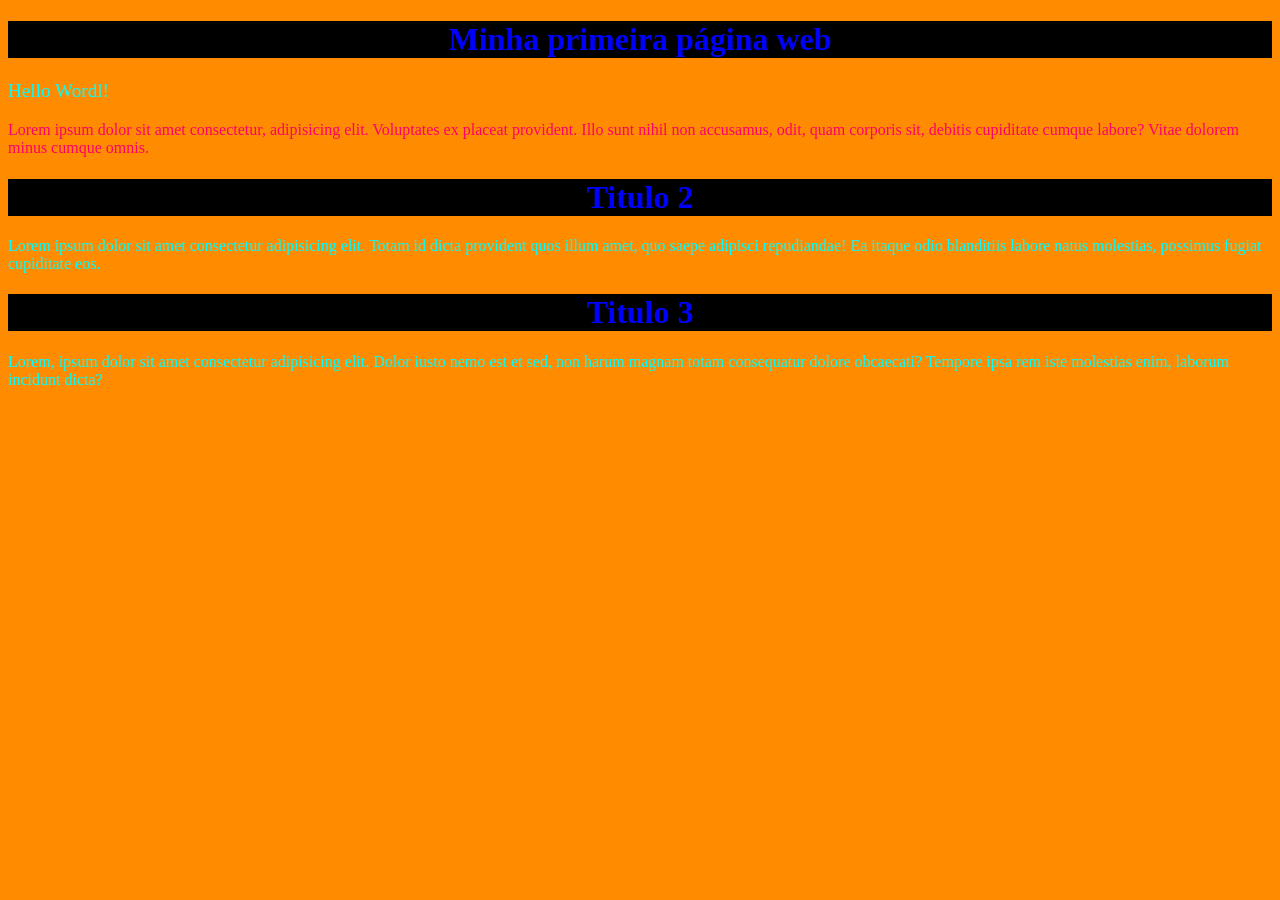
<file: index.html>
<!DOCTYPE html>
<html lang="en">
<head>
    <meta charset="UTF-8">
    <meta name="viewport" content="width=device-width, initial-scale=1.0">
    <title>Primeira página web</title>
    <style>
        h1 {
            color: blue;
            text-align: center;
            background-color: black;
        }

        p {
            color: cyan;
        }

        body {
            background-color: darkorange;
        }
    </style>
</head>
<body>
    <h1 >Minha primeira página web</h1>
    <p style="font-size: larger;">Hello Wordl!</p>

    <p style="color: rgb(255, 0, 106);">Lorem ipsum dolor sit amet consectetur, adipisicing elit. Voluptates ex placeat provident. Illo sunt nihil non accusamus, odit, quam corporis sit, debitis cupiditate cumque labore? Vitae dolorem minus cumque omnis.</p>
    <h1>Titulo 2</h1>
    <p>Lorem ipsum dolor sit amet consectetur adipisicing elit. Totam id dicta provident quos illum amet, quo saepe adipisci repudiandae! Ea itaque odio blanditiis labore natus molestias, possimus fugiat cupiditate eos.</p>

    <h1>Titulo 3</h1>
    <p>Lorem, ipsum dolor sit amet consectetur adipisicing elit. Dolor iusto nemo est et sed, non harum magnam totam consequatur dolore obcaecati? Tempore ipsa rem iste molestias enim, laborum incidunt dicta?</p>
</body>
</html>
</file>
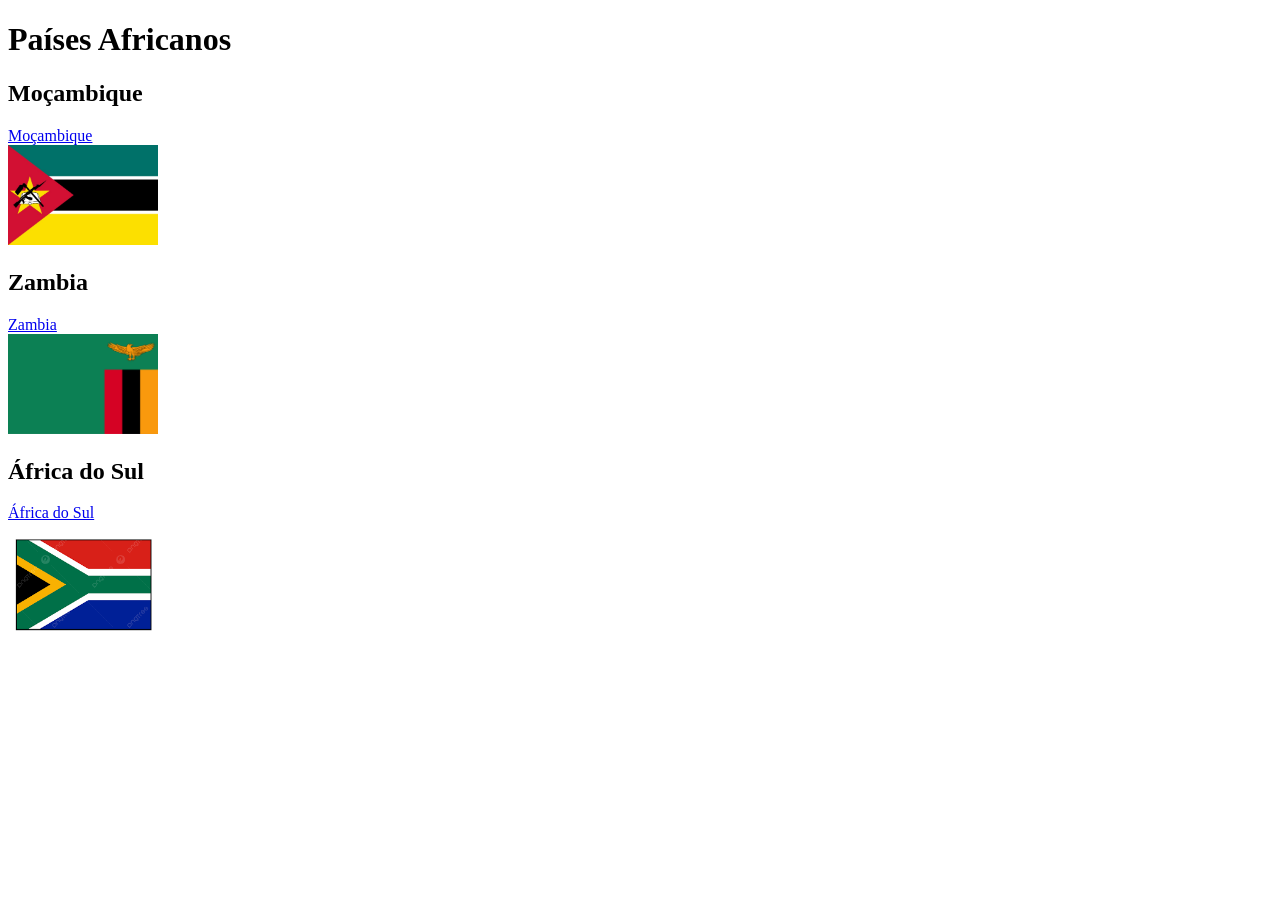
<file: bandeiras_nacionais.html>
<!DOCTYPE html>
<html lang="en">
<head>
    <meta charset="UTF-8">
    <meta name="viewport" content="width=device-width, initial-scale=1.0">
    <title>Bandeiras Nacionais</title>
</head>
<body>
    <h1>Países Africanos</h1>

    <h2>Moçambique</h2>

    <a href="https://pt.wikipedia.org/wiki/Mo%C3%A7ambique">Moçambique</a> <br>

    <a href="https://pt.wikipedia.org/wiki/Mo%C3%A7ambique"> <img src="img/Mozambique.jpg" alt="Bandeira de Moçambique" width="150"></a>

    <h2>Zambia</h2>

    <a href="https://pt.wikipedia.org/wiki/Z%C3%A2mbia">Zambia</a> <br>

    <a href="https://pt.wikipedia.org/wiki/Z%C3%A2mbia"><img src="img/Flag_of_Zambia.svg.png" alt="Bandeira de Zambia" width="150"></a>

    <h2>África do Sul</h2>

    <a href="https://pt.wikipedia.org/wiki/%C3%81frica_do_Sul">África do Sul</a> <br>

    <a href="https://pt.wikipedia.org/wiki/%C3%81frica_do_Sul" target="_blank"><img src="img/africa.png" alt="Bandeira de África do Sul" width="150"></a>
</body>
</html>
</file>
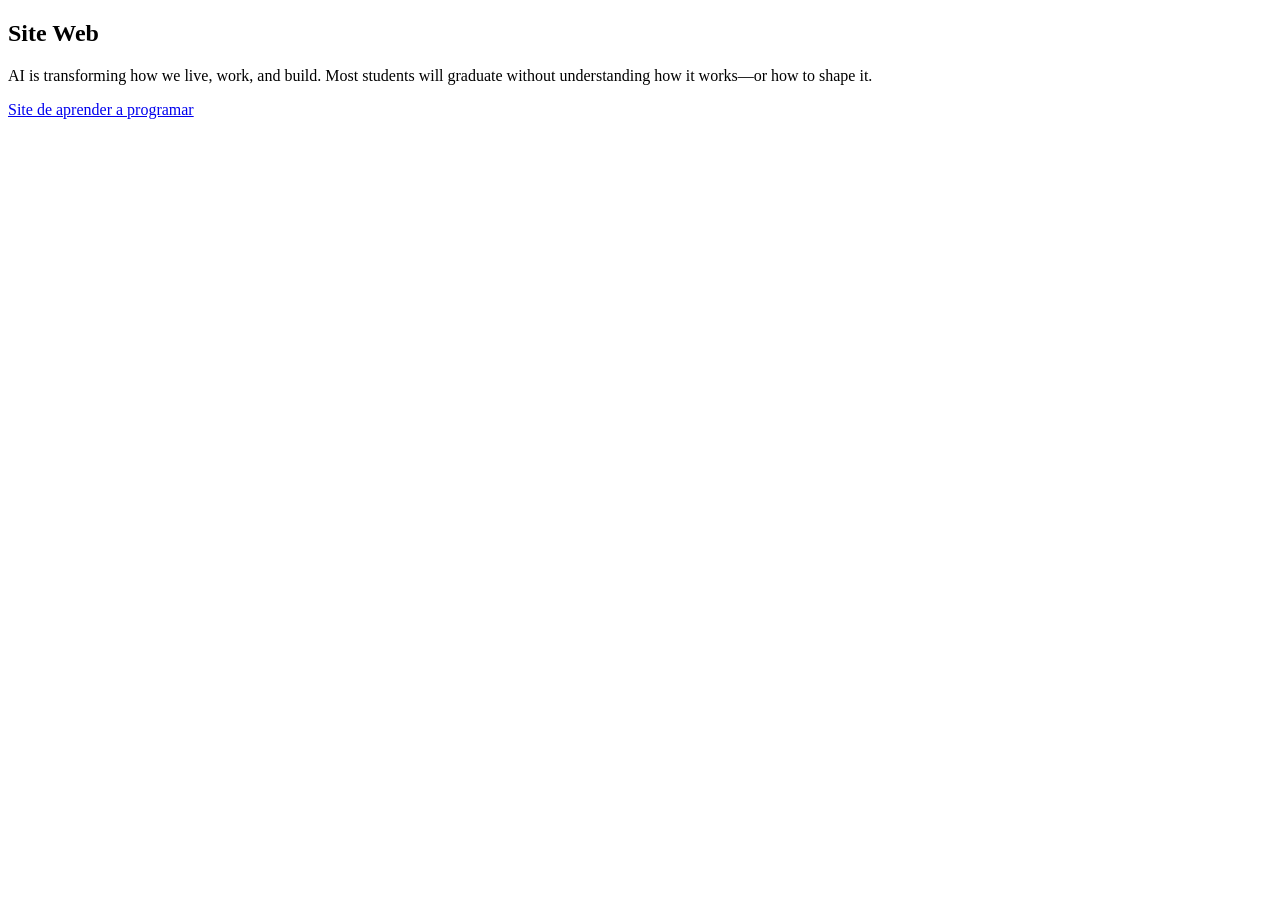
<file: ex02.html>
<!DOCTYPE html>
<html lang="en">
<head>
    <meta charset="UTF-8">
    <title>Exercício 2</title>
    <meta name="description" content="O exercício fala de uma aplicação web que ensina a programar">
    <meta name="author" content="Issufo Zuleca Karimo">
    <meta name="keywords" content="Aprenda progrmação web, etc, etc.">

</head>
<body>
    <h2>Site Web</h2>
    <p>AI is transforming how we live, work, and build. Most students will graduate without understanding how it works—or how to shape it.</p> <a href="https://code.org/en-US">Site de aprender a programar</a>
</body>
</html>
</file>
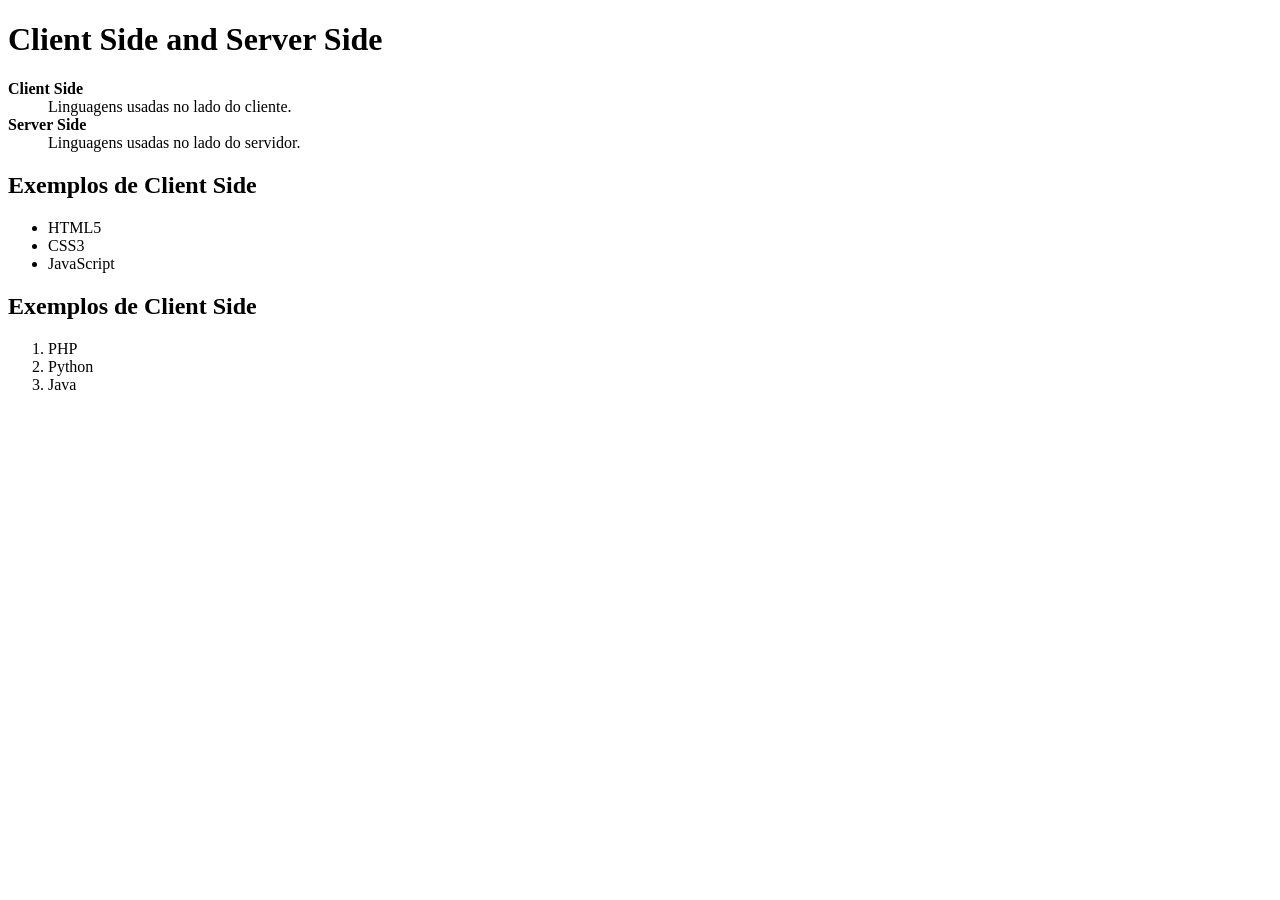
<file: ex03.html>
<!DOCTYPE html>
<html lang="en">
<head>
    <meta charset="UTF-8">
    <title>Exercício 3</title>
</head>
<body>
    <h1> Client Side and Server Side</h1>
    <dl>
        <b>
            <dt>Client Side</dt>
        </b> 

        <dd>Linguagens usadas no lado do cliente.</dd>


        <strong>
            <dt>Server Side</dt>
        </strong>

        
        <dd>Linguagens usadas no lado do servidor.</dd>
    </dl>

    <h2>Exemplos de Client Side</h2>
    <ul>
        <li>HTML5</li>
        <li>CSS3 </li>
        <li>JavaScript</li>
    </ul>
    <h2>Exemplos de Client Side</h2>
    <ol>
        <li>PHP</li>
        <li>Python</li>
        <li>Java</li>
    </ol>
</body>
</html>
</file>
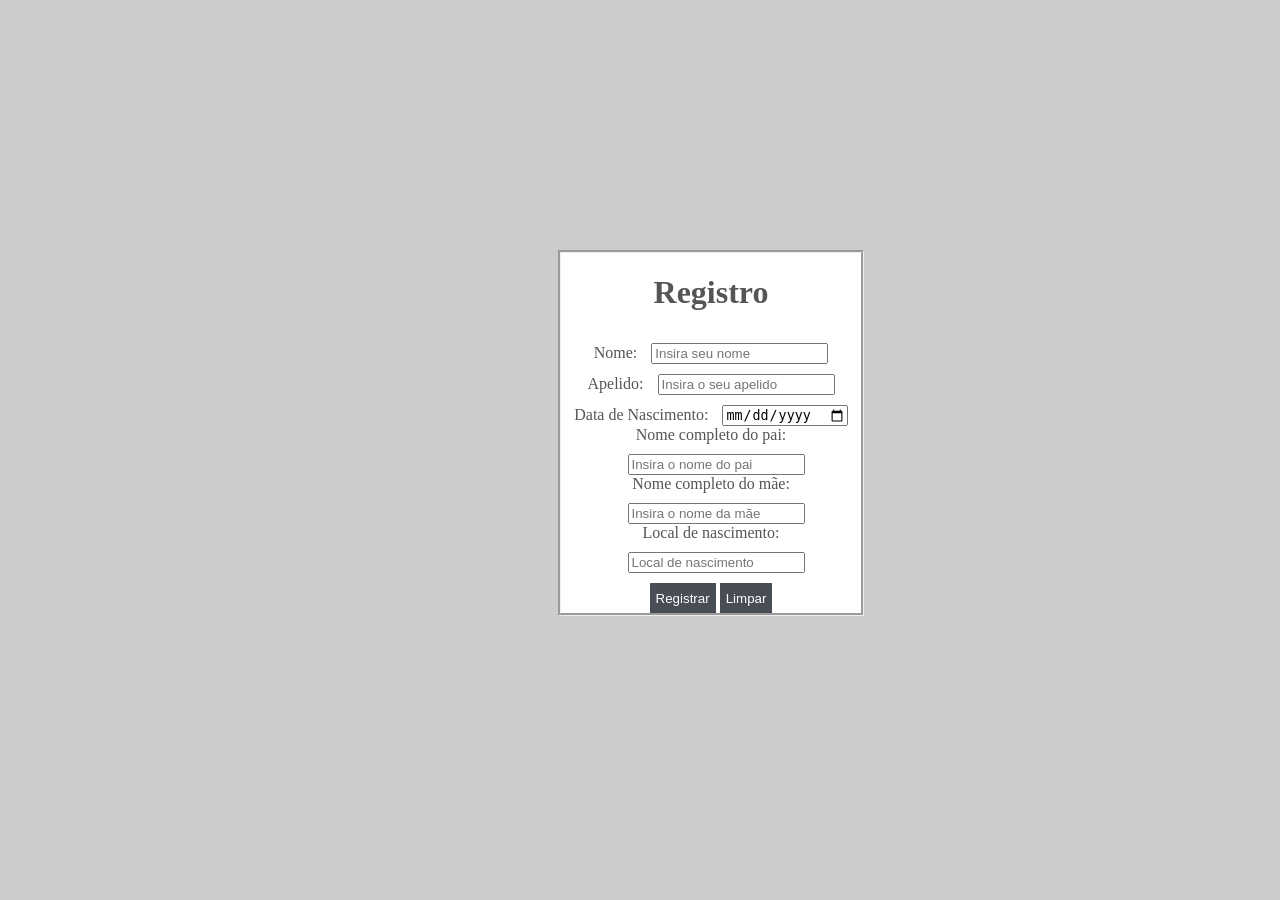
<file: formulario.html>
<!DOCTYPE html>
<html lang="pt">
<head>
    <meta charset="UTF-8">
    <meta name="viewport" content="width=device-width, initial-scale=1.0">
    <title>Registro</title>
    <link rel="stylesheet" href="style.css">
</head>
<body>
    <div>
        <h1>Registro</h1>
        <form>
            Nome: <input type="text" placeholder="Insira seu nome"> <br>
            Apelido: <input type="text" placeholder="Insira o seu apelido"> <br>
            Data de Nascimento: <input type="date"> <br>
            Nome completo do pai: <input type="text" placeholder="Insira o nome do pai"> <br>
            Nome completo do mãe: <input type="text" placeholder="Insira o nome da mãe"> <br>
            Local de nascimento: <input type="text" placeholder="Local de nascimento"> <br>

            <button>Registrar</button> 
            <button>Limpar</button>
        </form>
    </div>
</body>
</html>
</file>
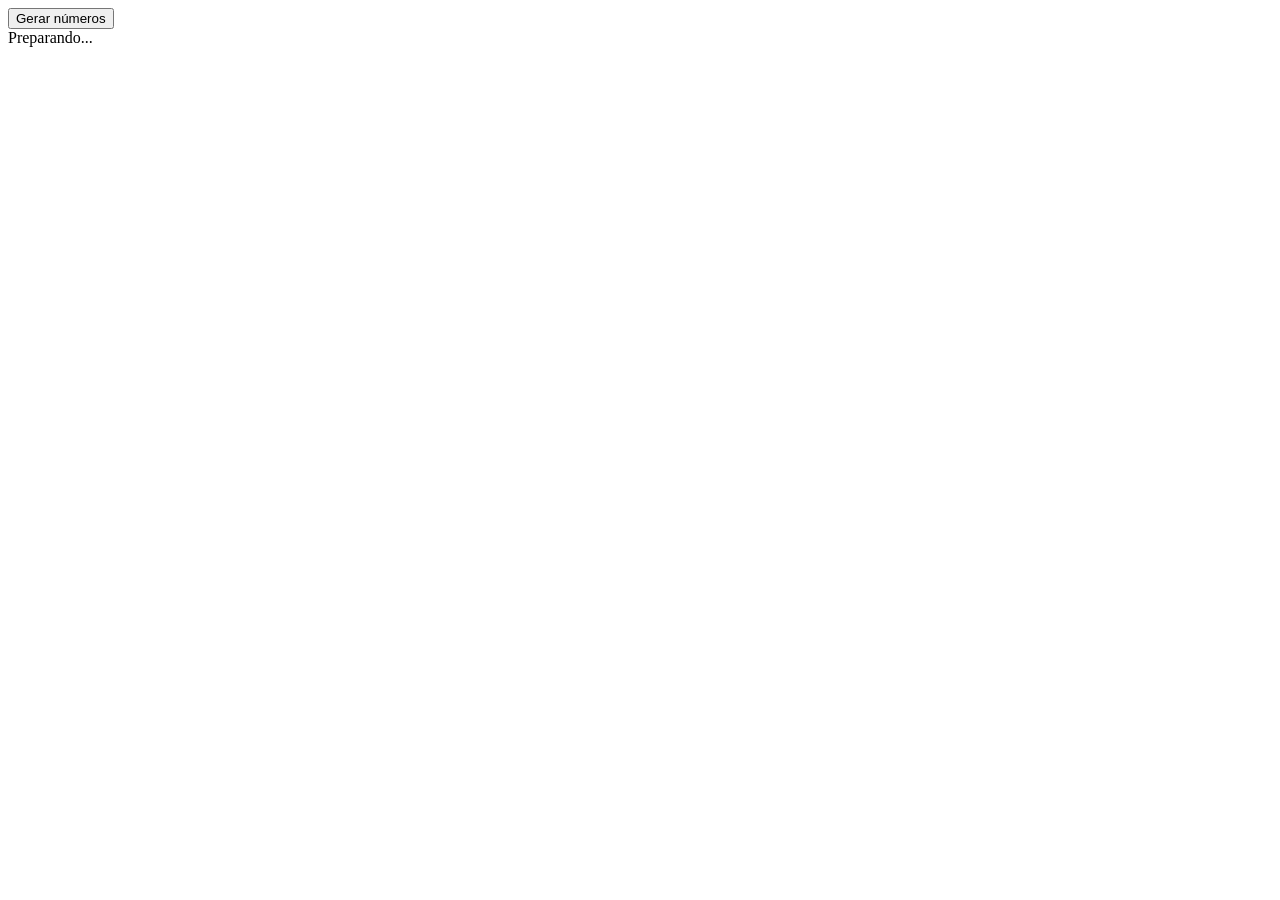
<file: javaScript/ex01.html>
<!DOCTYPE html>
<html lang="pt">
<head>
    <meta charset="UTF-8">
    <meta name="viewport" content="width=device-width, initial-scale=1.0">
    <title>Números aleatórios</title>
</head>
<body>
    <button onclick="gerarNumero()">Gerar números</button>
    <div id="numero">Preparando...</div>

    <script>
        function gerarNumero() {
            let numeros = Math.floor(Math.random() * 51);
            let nr = document.getElementById('numero');

            nr.textContent = numeros;
            
        }
    </script>
</body>
</html>
</file>
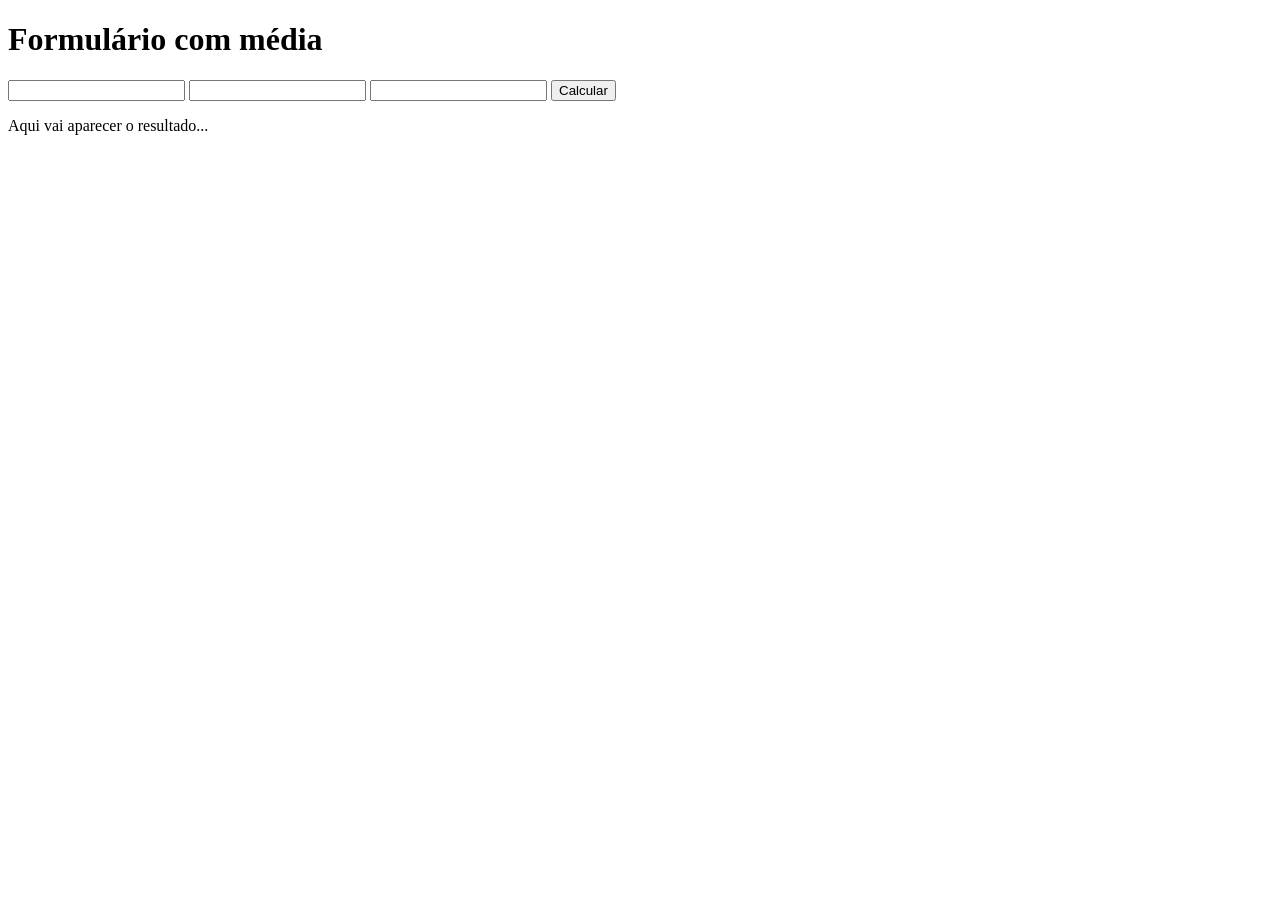
<file: javaScript/ex02.html>
<!DOCTYPE html>
<html lang="pt-pt">
<head>
    <meta charset="UTF-8">
    <meta name="viewport" content="width=device-width, initial-scale=1.0">
    <title>Formulário com média</title>
</head>
<body>
    <h1>Formulário com média</h1>

    <form onsubmit="calcularMedia(event)">
        <input type="number" id="n1">
        <input type="number" id="n2">
        <input type="number" id="n3">
        <button type="submit">Calcular</button>
    </form>

    <p id="res">Aqui vai aparecer o resultado...</p>

    <script>
        function calcularMedia(e) {
            e.preventDefault();
            let nota1 = Number(document.getElementById('n1').value);

            let nota2 = Number(document.getElementById('n2').value);

            let nota3 = Number(document.getElementById('n3').value);

            let resposta = document.getElementById('res');

            let media = (nota1 + nota2 + nota3) / 3;

            if (media < 10) {
                resposta.textContent = "Insuficiente";
            } else if (media < 14) {
                resposta.textContent = "Bom!";
            } else {
                resposta.textContent = "Muito Bom!";
            }

        }
    </script>
</body>
</file>
<file: style.css>
body {
            background-color: #ccc;
            color: #555;
        }

        div {
            background-color: #fff;
            width: 300px;
            margin-left: 550px;
            margin-top: 250px;
            text-align: center;
            border-style: groove;
        }

        input {
            margin-top: 10px;
            margin-left: 10px;
        }

        button {
            margin-top: 10px;
            background-color: #484D56;
            color: #fff;
            border: #484D56;
            height: 30px;
            cursor: pointer;
        }
</file>
